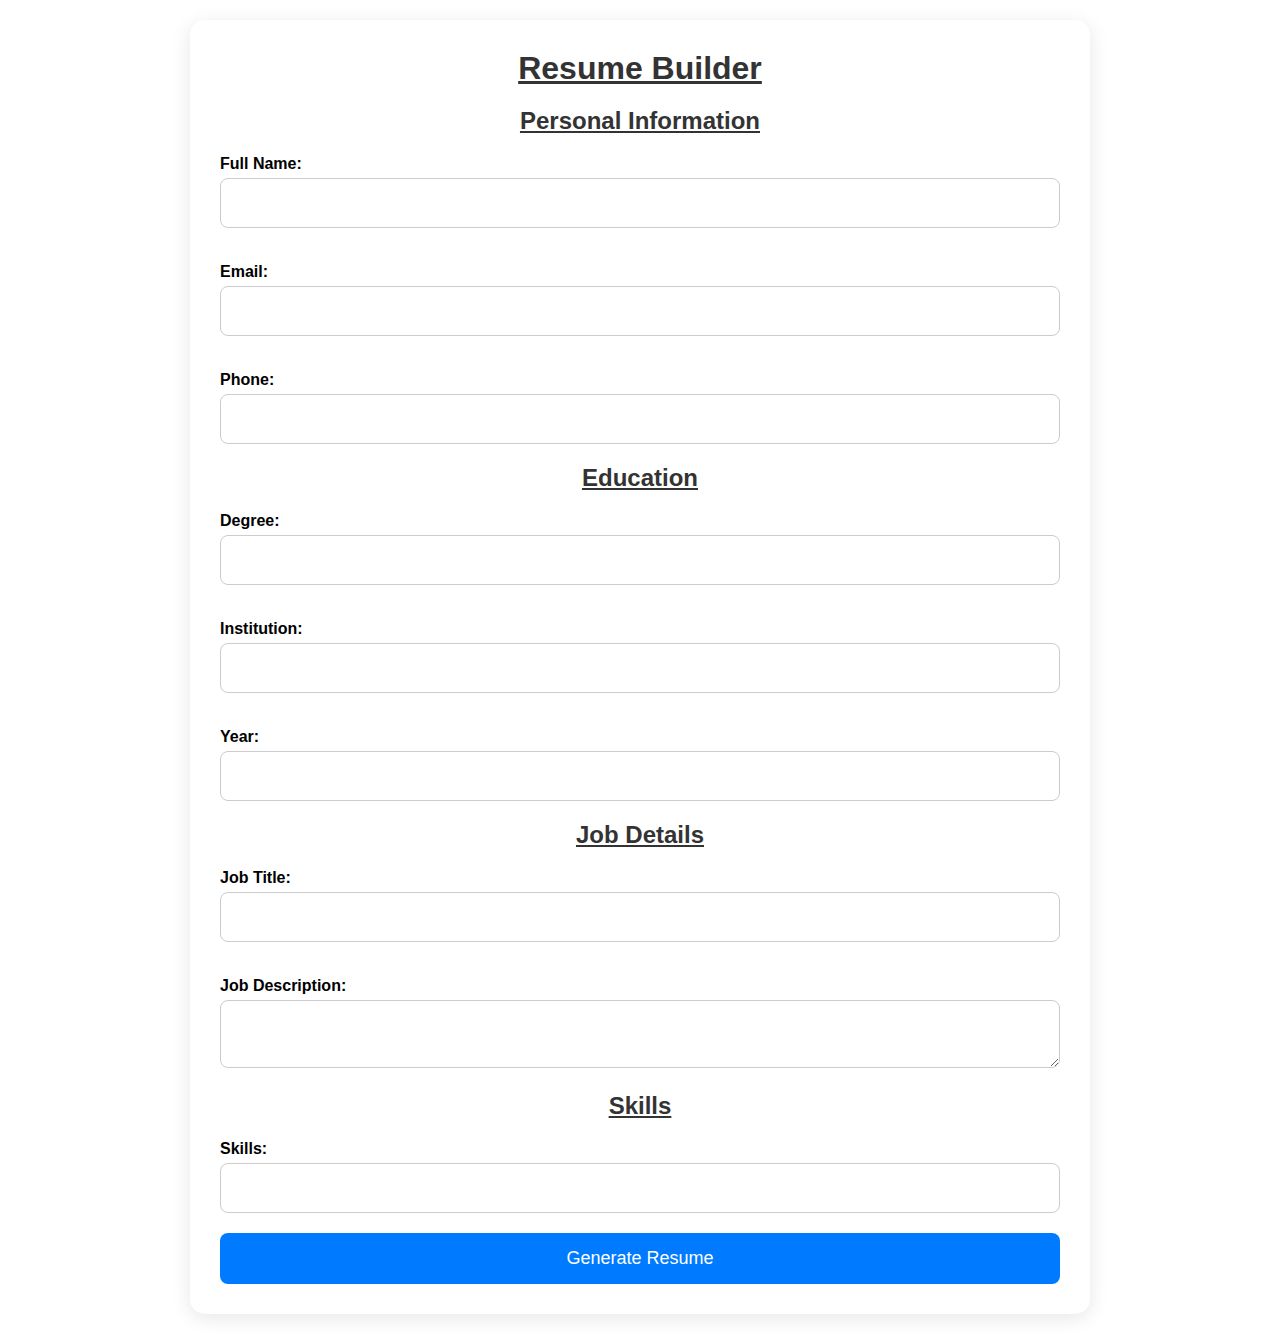
<file: index.html>
<!DOCTYPE html>
<html lang="en">
<head>
  <meta charset="UTF-8">
  <meta name="viewport" content="width=device-width, initial-scale=1.0">
  <title>Resume Builder</title>
  <link rel="stylesheet" href="style.css">
</head>
<body>
  <div class="container">
    <h1>Resume Builder</h1>
    <form id="resumeForm">
      <h2>Personal Information</h2>
      <label for="fullName">Full Name:</label>
      <input type="text" id="fullName" name="fullName" required>
      
      <label for="email">Email:</label>
      <input type="email" id="email" name="email" required>
      
      <label for="phone">Phone:</label>
      <input type="tel" id="phone" name="phone" required>

      <h2>Education</h2>
      <label for="degree">Degree:</label>
      <input type="text" id="degree" name="degree" required>
      
      <label for="institution">Institution:</label>
      <input type="text" id="institution" name="institution" required>
      
      <label for="year">Year:</label>
      <input type="text" id="year" name="year" required>

      <h2>Job Details</h2>
      <label for="jobTitle">Job Title:</label>
      <input type="text" id="jobTitle" name="jobTitle" required>
      
      <label for="jobDescription">Job Description:</label>
      <textarea id="jobDescription" name="jobDescription" required></textarea>

      <h2>Skills</h2>
      <label for="skills">Skills:</label>
      <input type="text" id="skills" name="skills" required>

      <button type="submit" id="generateBtn">Generate Resume</button>
    </form>
  </div>

  <script src="script.js"></script>
</body>
</html>
</file>
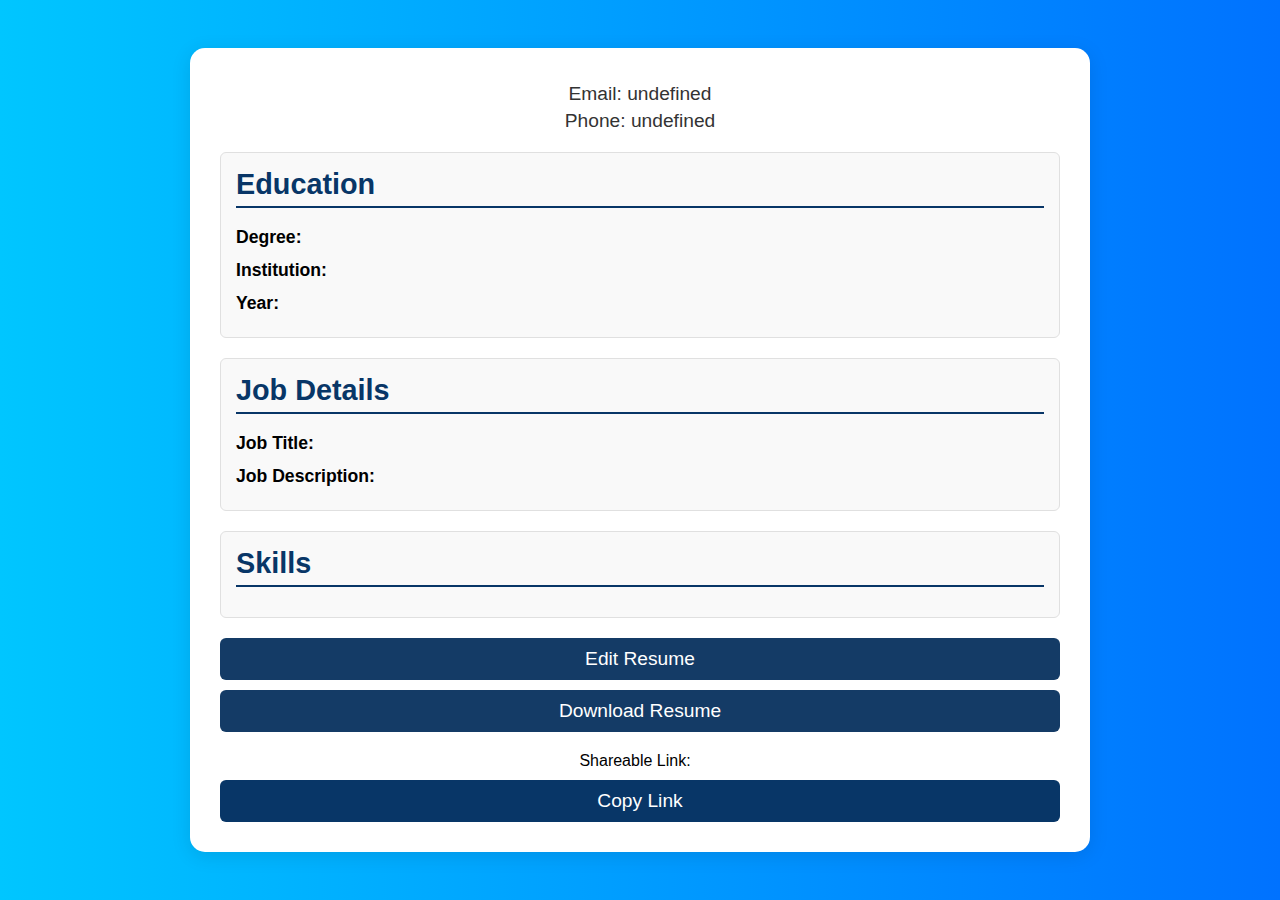
<file: resume.html>
<!DOCTYPE html>
<html lang="en">
<head>
  <meta charset="UTF-8">
  <meta name="viewport" content="width=device-width, initial-scale=1.0">
  <title>Generated Resume</title>
  <link rel="stylesheet" href="resume.css">
</head>
<body>
  <div class="container" id="resumeDisplay">
    <header>
      <h1 id="fullNameDisplay"></h1>
      <p id="emailDisplay"></p>
      <p id="phoneDisplay"></p>
    </header>

    <section>
      <h2>Education</h2>
      <p><strong>Degree:</strong> <span id="degreeDisplay"></span></p>
      <p><strong>Institution:</strong> <span id="institutionDisplay"></span></p>
      <p><strong>Year:</strong> <span id="yearDisplay"></span></p>
    </section>

    <section>
      <h2>Job Details</h2>
      <p><strong>Job Title:</strong> <span id="jobTitleDisplay"></span></p>
      <p><strong>Job Description:</strong> <span id="jobDescriptionDisplay"></span></p>
    </section>

    <section>
      <h2>Skills</h2>
      <p id="skillsDisplay"></p>
    </section>

    <button id="editButton">Edit Resume</button>
    <button id="downloadButton">Download Resume</button>
    <div class="link-section">
      <p>Shareable Link: <span><a id="shareableLink" href="#" target="_blank"></a></span></p>
      <button id="copyLinkButton">Copy Link</button>
    </div>
  </div>

  <script src="resume.js"></script>
</body>
</html>
</file>
<file: style.css>
* {
    margin: 0;
    padding: 0;
    box-sizing: border-box;
    font-family: 'Arial', sans-serif;
  }
  
  body {
    min-height: 100vh;
    display: flex;
    justify-content: center;
    align-items: center;
    padding: 20px;
  }
  
  .container {
    width: 100%;
    max-width: 900px;
    margin: auto;
    padding: 30px;
    background-color: #ffffff;
    border-radius: 15px;
    box-shadow: 0px 4px 20px rgba(0, 0, 0, 0.1);
    transition: all 0.4s ease;
  }
  
  .container:hover {
    transform: scale(1.01);
  }
  
  h1, h2 {
    text-align: center;
    margin-bottom: 20px;
    color: #333;
    font-family:'Gill Sans', 'Gill Sans MT', Calibri, 'Trebuchet MS', sans-serif;
    text-decoration: underline;
  }
  
  form label {
    display: block;
    margin: 15px 0 5px;
    font-weight: bold;
  }
  
  form input, form textarea {
    width: 100%;
    padding: 15px;
    margin-bottom: 20px;
    border: 1px solid #ccc;
    border-radius: 8px;
    font-size: 16px;
    transition: border-color 0.3s ease, background-color 0.3s ease;
  }
  
  form input:focus, form textarea:focus {
    border-color: #007BFF;
    background-color: #f0f8ff;
  }
  
  #generateBtn {
    width: 100%;
    padding: 15px;
    background-color: #007BFF;
    color: #fff;
    border: none;
    border-radius: 8px;
    font-size: 18px;
    cursor: pointer;
    transition: background-color 0.3s ease, transform 0.3s ease;
  }
  
  #generateBtn:hover {
    background-color: #0056b3;
    transform: translateY(-2px);
  }
  
  @media (max-width: 768px) {
    .container {
      padding: 20px;
    }
  
    form input, form textarea {
      padding: 12px;
    }
  
    #generateBtn {
      padding: 12px;
      font-size: 16px;
    }
  }
  
  @media (max-width: 480px) {
    .container {
      padding: 15px;
    }
  
    form input, form textarea {
      padding: 10px;
      font-size: 14px;
    }
  
    #generateBtn {
      padding: 10px;
      font-size: 14px;
    }
  }
</file>
<file: resume.css>
* {
    margin: 0;
    padding: 0;
    box-sizing: border-box;
    font-family: 'Arial', sans-serif;
  }
  
  body {
     background: linear-gradient(to right, #00c6ff, #0072ff); 
    min-height: 100vh;
    display: flex;
    justify-content: center;
    align-items: center;
    padding: 20px;
  }
  
  .container {
    width: 100%;
    max-width: 900px;
    margin: auto;
    padding: 30px;
    background-color: #ffffff;
    border-radius: 15px;
    box-shadow: 0px 4px 20px rgba(0, 0, 0, 0.1);
    transition: all 0.4s ease;
  }
  
  header {
    text-align: center;
    margin-bottom: 20px;
  }
  
  header h1 {
    font-size: 2.5em;
    margin: 0;
    color: #083667;
  }
  
  header p {
    font-size: 1.2em;
    margin: 5px 0;
    color: #333;
  }
  
  section {
    margin-bottom: 20px;
    padding: 15px;
    background-color: #f9f9f9;
    border-radius: 6px;
    border: 1px solid #e0e0e0;
  }
  
  section h2 {
    font-size: 1.8em;
    color: #083667;
    border-bottom: 2px solid #083667;
    padding-bottom: 5px;
    margin-bottom: 15px;
  }
  
  section p {
    font-size: 1.1em;
    margin: 5px 0;
    line-height: 1.6;
  }
  
  button {
    display: block;
    width: 100%;
    background-color: #143b66;
    color: #fff;
    border: none;
    padding: 10px;
    font-size: 1.2em;
    cursor: pointer;
    border-radius: 6px;
    transition: background-color 0.3s ease;
    margin-top: 10px;
  }
  
  button:hover {
    background-color: #1e2f40;
  }
  
  .link-section {
    margin-top: 20px;
    text-align: center;
  }
  
  #shareableLink {
    color: #083667;
    font-weight: bold;
    margin-right: 10px;
  }
  
  #copyLinkButton {
    background-color: #083667;
   }
/* Print Styling */
@media print {
  body {
    background: none;
  }

  .container {
    box-shadow: none;
    border-radius: 0;
    width: 100%;
  }

  #resumeDisplay {
    page-break-inside: avoid; /* Prevents page breaks inside the resume */
    box-sizing: border-box
  }

  section, header {
    page-break-inside: avoid; /* Prevents page breaks in individual sections */
  }
  button, .link-section {
    display: none; /* Hide buttons and shareable link during printing */
  }

  @page {
    size: A4;
    margin: 10mm; /* Adjust margins for printing */
  }
  h1, h2, h3, p {
    font-size: 14px; /* Adjust as needed */
  }
}
</file>
